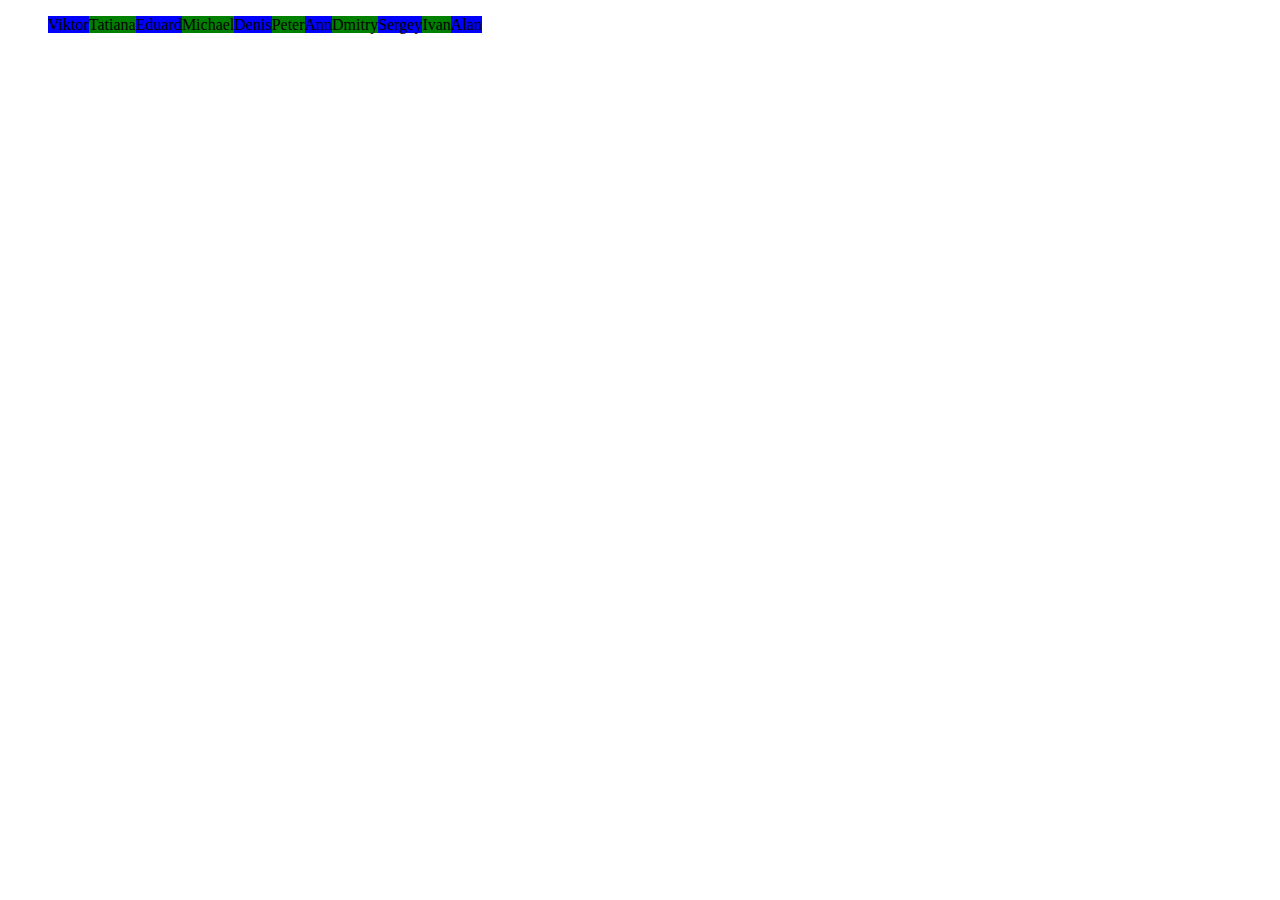
<file: dz4/index.html>
<!DOCTYPE html>
<html lang="en">
<head>
    <meta charset="UTF-8">
    <meta http-equiv="X-UA-Compatible" content="IE=edge">
    <meta name="viewport" content="width=device-width, initial-scale=1.0">
    <link rel="stylesheet" href="script.css">
    <script src="script.js" defer></script>
    <title>Document</title>
</head>
<body>
    
</body>
</html>
</file>
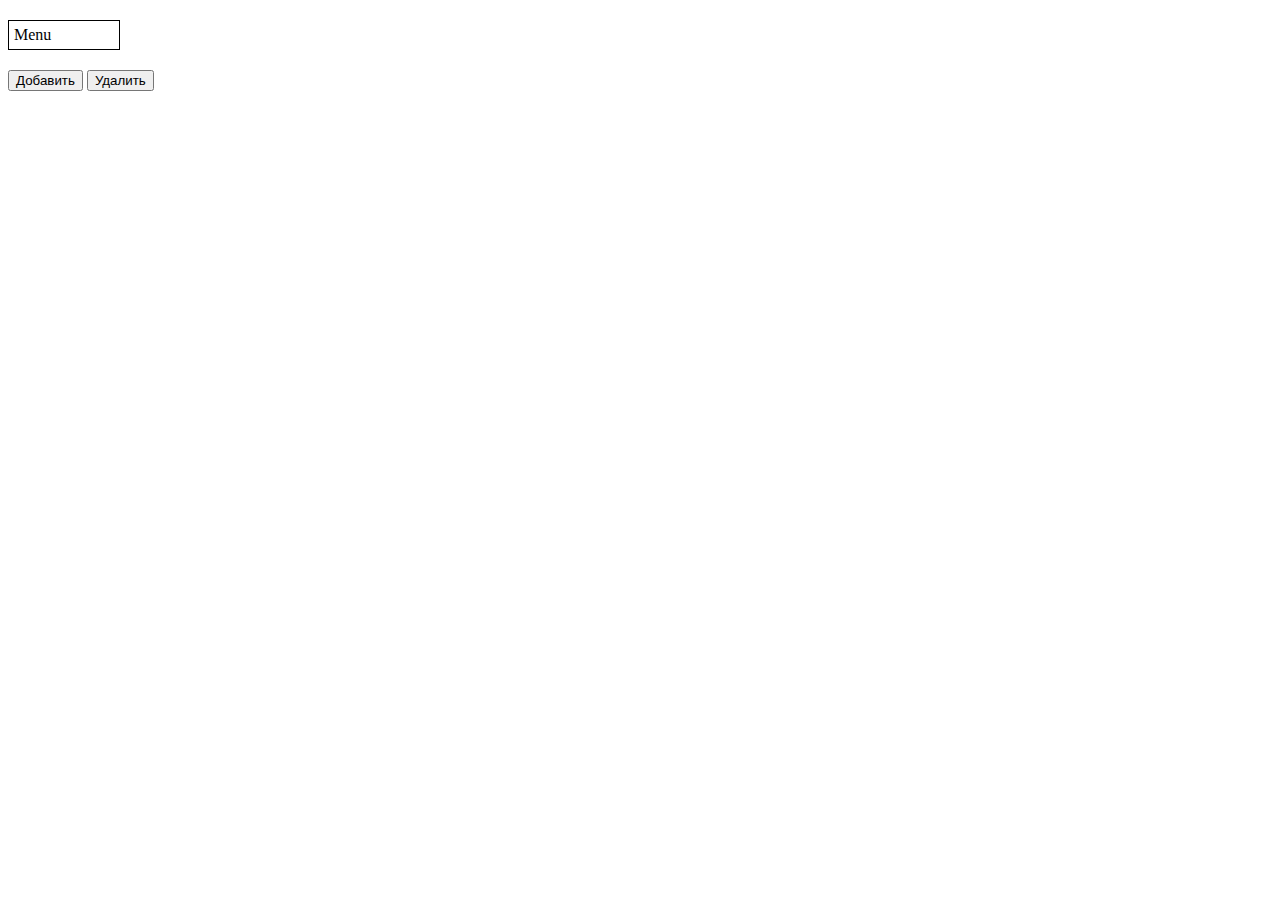
<file: dz5/index.html>
<!DOCTYPE html>
<html lang="en">
<head>
    <meta charset="UTF-8">
    <meta http-equiv="X-UA-Compatible" content="IE=edge">
    <meta name="viewport" content="width=device-width, initial-scale=1.0">
    <link rel="stylesheet" href="script.css">
    <script src="script.js" defer></script>
    <title>Document</title>
</head>
<body>
    <div class="menu"> Menu
    </div>
    <div class="modal none">
        <ol>
            <li class="punkt">Punkt1</li>
            <li class="punkt">Punkt2</li>
            <li class="punkt">Punkt3</li>
        </ol>
    </div>
    <button id="add">Добавить</button>
    <button id="delete">Удалить</button>
    <div id="container"></div>
</body>
</html>
</file>
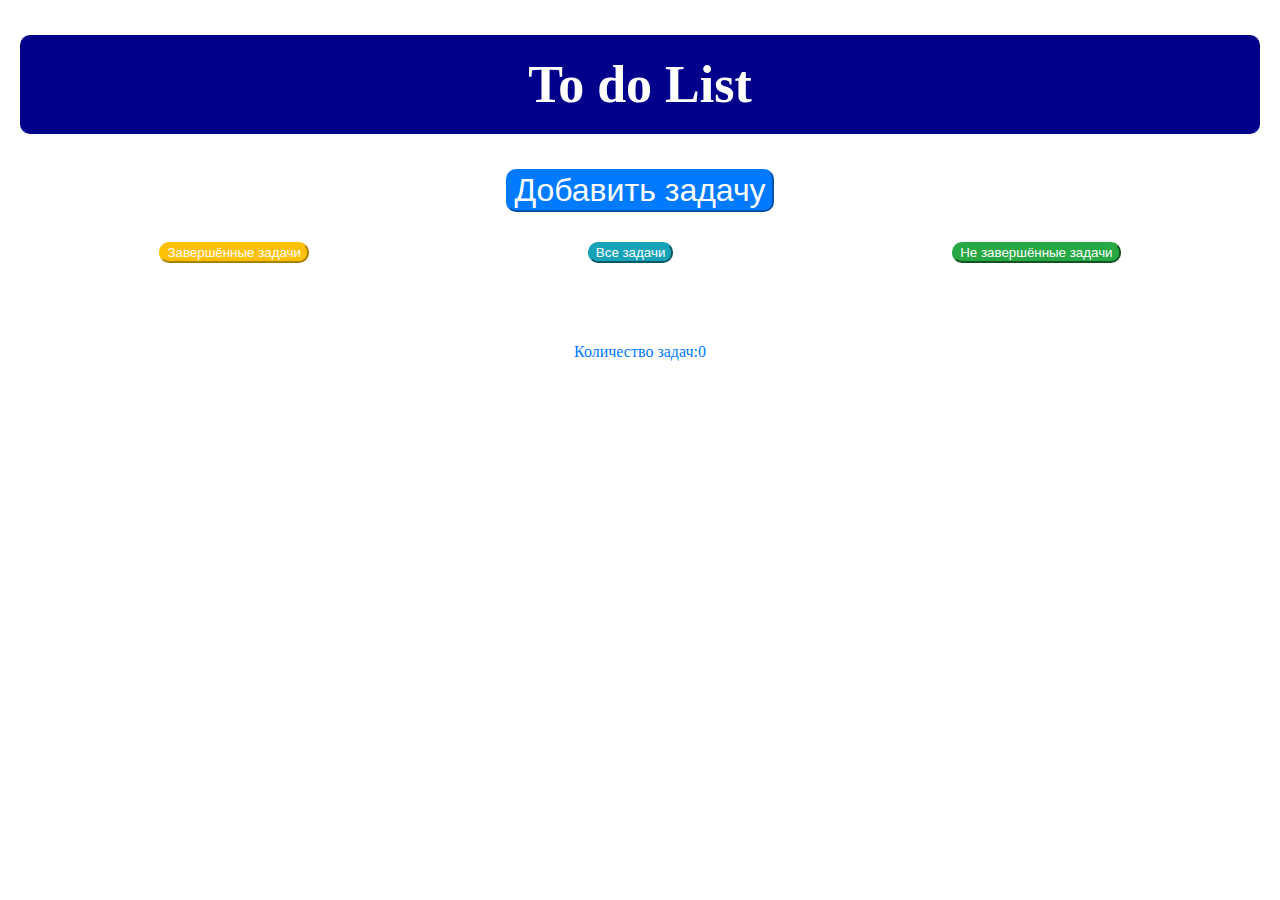
<file: JS_project/index.html>
<!DOCTYPE html>
<html lang="en">
<head>
    <meta charset="UTF-8">
    <meta http-equiv="X-UA-Compatible" content="IE=edge">
    <meta name="viewport" content="width=device-width, initial-scale=1.0">
    <script src="script.js" defer></script>
    <link rel="stylesheet" href="script.css">
    <title>Document</title>
</head>
<body>
    <h1>To do List</h1>
    <button class="mainAdd allBtn" id="mainButton">Добавить задачу</button>
    <div id="myModal" class="modal none">
        <div class="modal-content">
            <button class="close allBtn">Закрыть</button>
            <input type="text" id="modalTitle" placeholder="Введите цель"></input>
            <input type="text" id="modalText" rows="6" placeholder="Описание цели"></input>
            <button class="save allBtn" id="displayGoal">Сохранить</button>
        </div>
    </div>
    <div class="btnNav">
        <button id="doneGoals" class="allBtn">Завершённые задачи</button>
        <button id="allGoals" class="allBtn">Все задачи</button>
        <button id="unfinishedGoals" class="allBtn">Не завершённые задачи</button>
    </div>
    <div class="allGoals">
    </div>
    <div class="numberTasks">Количество задач:
        
    </div>
</html>
</file>
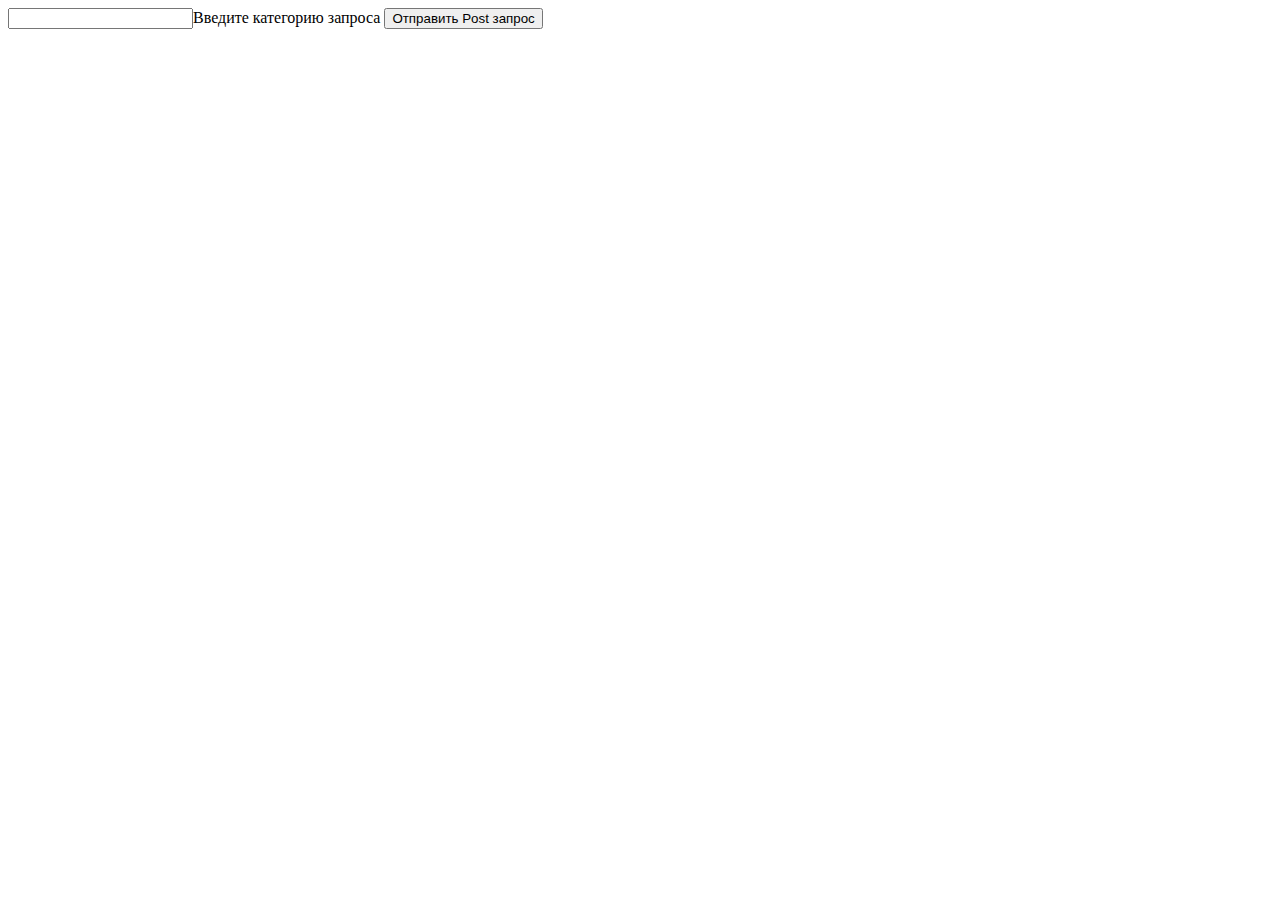
<file: Preza17/index.html>
<!DOCTYPE html>
<html lang="en">
<head>
    <meta charset="UTF-8">
    <meta name="viewport" content="width=device-width, initial-scale=1.0">
    <link rel="stylesheet" href="script.css">
    <script src="script.js" defer></script>
    <title>Document</title>
</head>
<body>
    <div id="post">
        <input type="text" id="inputPost">Введите категорию запроса
        <button class="btnPost">Отправить Post запрос</button>
    </div>

    
</body>
</html>
</file>
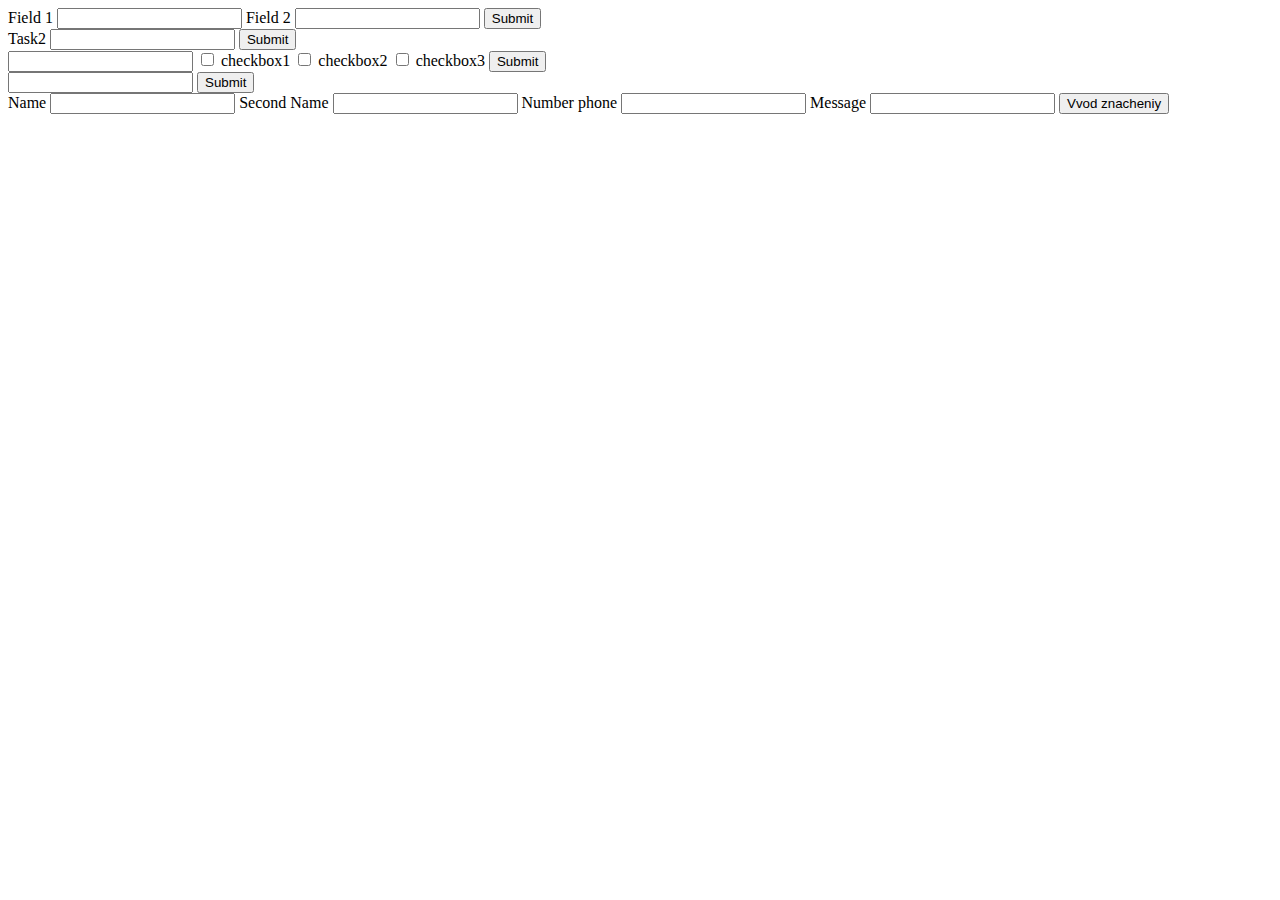
<file: Preza8/index.html>
<!DOCTYPE html>
<html lang="en">
<head>
    <meta charset="UTF-8">
    <meta http-equiv="X-UA-Compatible" content="IE=edge">
    <meta name="viewport" content="width=device-width, initial-scale=1.0">
    <script src="script.js" defer></script>
    <link rel="stylesheet" href="script.css">
    <title>Document</title>
</head>
<body>
<form id="formFirst">
    <label for="">Field 1</label>
    <input type="text" value="" name="field1">
    <label for="">Field 2</label>
    <input type="text" value="" name="field2">
    <button type="submit" name="submit">Submit</button>
</form>
<form action="" id="formSecond">
    <label for="">Task2</label>
    <input type="text" name="inputTask2">
    <button type="submit">Submit</button>
</form>
<form action="" id="forsmThird">
    <input type="text" name="inputTask3">
    <input type="checkbox" id="checkbox" value="checkbox1"> checkbox1
    <input type="checkbox" id="checkbox" value="checkbox2"> checkbox2
    <input type="checkbox" id="checkbox" value="checkbox3"> checkbox3
    <button type="submit" id="btnSubmit">Submit</button>
</form>

<form action="" id="formFour">
    <input type="text" id="inputTask4">
    <button type="submit">Submit</button>
</form>

<form action="" id="formFive">
    <label for="">Name</label>
    <input type="text" name="inputName">
    <label for="">Second Name</label>
    <input type="text" name="inputSecondName">
    <label for="">Number phone</label>
    <input type="number" name="phone" id="inputPhone">
    <label for="">Message</label>
    <input type="text" name="inputMessage">
    <button type="submit">Vvod znacheniy</button>
</form>
</body>
</html>
</file>
<file: dz4/script.css>
.alert {
    background-color: red;
    color: white;
    padding: 20px;
}

.even {
    background-color: green;
}

.odd {
    background-color: blue;
}

.wht {
    color: white;
}
</file>
<file: dz5/script.css>
.menu {
display: flex;  
width: 100px;
margin: 20px 0;
border: 1px solid black;
padding: 5px;
}

.modal  {
    display: flex;
    width: 100px;
    background-color: grey;
}

.none {
    display: none;
}

/* .block {
    display: block;
} */
</file>
<file: JS_project/script.css>
body{
  margin: 20px;
}

h1{
  padding:20px;
  background-color: darkblue;
  color: white;
  display: flex;
  font-size: 52px;
  justify-content: center;
  height: max-content;
  border-radius: 10px;
}

.allBtn{
  border-radius: 10px;
  width: max-content;
  color: #fff;
}

.allBtn:hover,
.allBtn:hover
{
  border: none;
  background-color: white;
  cursor: pointer;
}

li{
  list-style: none;
}

.mainAdd{
  display: block;
  margin-left: auto;
  margin-right: auto;
  margin-top: 30px;
  margin-bottom: 30px;
  font-size: 32px;
  background-color: #007bff;
  border-color: #007bff;
}

.mainAdd:hover,
.mainAdd:focus {
  color: #007bff;
}
  
.modal {
/* display: none;  */
position: fixed; 
z-index: 1; /* Сидеть на вершине */
padding-top: 100px; 
left: 0;
top: 0;
width: 100%; 
height: 100%; 
overflow: auto; 
background-color: rgba(0,0,0,0.4); 
}

.modal-content{
  display: flex;
  flex-direction: column;
  border-radius: 10px;
}

.modal-content {
  background-color: #fefefe;
  margin: auto;
  padding: 20px;
  border: 1px solid #888;
  width: 80%;
}

.save{
  margin-top: 10px;
  border-color: #007bff;
  background-color: #007bff;
}

.save:hover,
.save:focus {
  color: #007bff;
}

.close {
  border-color: #dc3545 ;
  background-color: #dc3545;
  margin-left: auto;
  font-size: 25px;
}

.close:hover,
.close:focus {
  color: #dc3545;
}

#modalTitle{
  margin: 10px;
  height: max-content;
  width: 50%;
}

#modalText{
  height: max-content;
  margin: 10px;
  width: 80%;
}

.none{
  display: none;
}

.btnNav{
  display: flex;
  justify-content: space-around;
}

#doneGoals{
  background-color: #ffc107;
  border-color: #ffc107;
  
}

#doneGoals:hover,
#doneGoals:focus {
  color: #ffc107;
  background-color: white;
}


#allGoals{
  background-color: #17a2b8;
  border-color: #17a2b8;
}

#allGoals:hover,
#allGoals:focus {
  color: #17a2b8;
  background-color: white;
}

#unfinishedGoals{
  background-color: #28a745;
  border-color: #28a745;
}

#unfinishedGoals:hover,
#unfinishedGoals:focus {
  color: #28a745;
  background-color: white;
}

.doneBtn{
  background-color: #28a745;
  border-color: #28a745;
}
.doneBtn:hover,
.doneBtn:focus{
  color: #28a745;
}

.deleteBtn{
  border-color: #dc3545 ;
  background-color: #dc3545;
}

.deleteBtn:hover,
.deleteBtn:focus{
  color: #dc3545;
}

.goalTitle{
  margin: 0;
}

.goalContainer{
  border: 1px solid grey;
  display: flex;
  border-radius: 10px;
  flex-direction: column;
  margin: 10px;
  padding: 10px;
}

.goalsButtons {
  display: flex;
  justify-content: space-between
}

.buttonDelete{
  border-color: #dc3545 ;
  background-color: #dc3545;
  border-radius: 10px;
  width: max-content;
  color: #fff;
}


.buttonDelete:hover,
.buttonDelete:hover
{
  color: #dc3545 ;
  border: none;
  background-color: white;
  cursor: pointer;
}

.buttonChange{
  border-color: #007bff;
  background-color: #007bff;
  border-radius: 10px;
  width: max-content;
  color: #fff;
}

.buttonChange:hover,
.buttonChange:hover
{
  color: #007bff ;
  border: none;
  background-color: white;
  cursor: pointer;
}

.doneGoal{
  background-color: #28a745;
  border-color: #28a745;
  border-radius: 10px;
  width: max-content;
  color: #fff;
}

.doneGoal:hover,
.doneGoal:hover
{
  color: #28a745 ;
  border: none;
  background-color: white;
  cursor: pointer;
}

.done{
  background-color: grey;
  /* text-decoration: line-through; */
}

.edit{
}

.numberTasks{
  color: #007bff ;
  justify-content: center;
  display: flex;
  margin-top: 80px;
}
</file>
<file: Preza17/script.css>
.body{
    width: max-content;
}
</file>
<file: Preza8/script.css>

</file>
